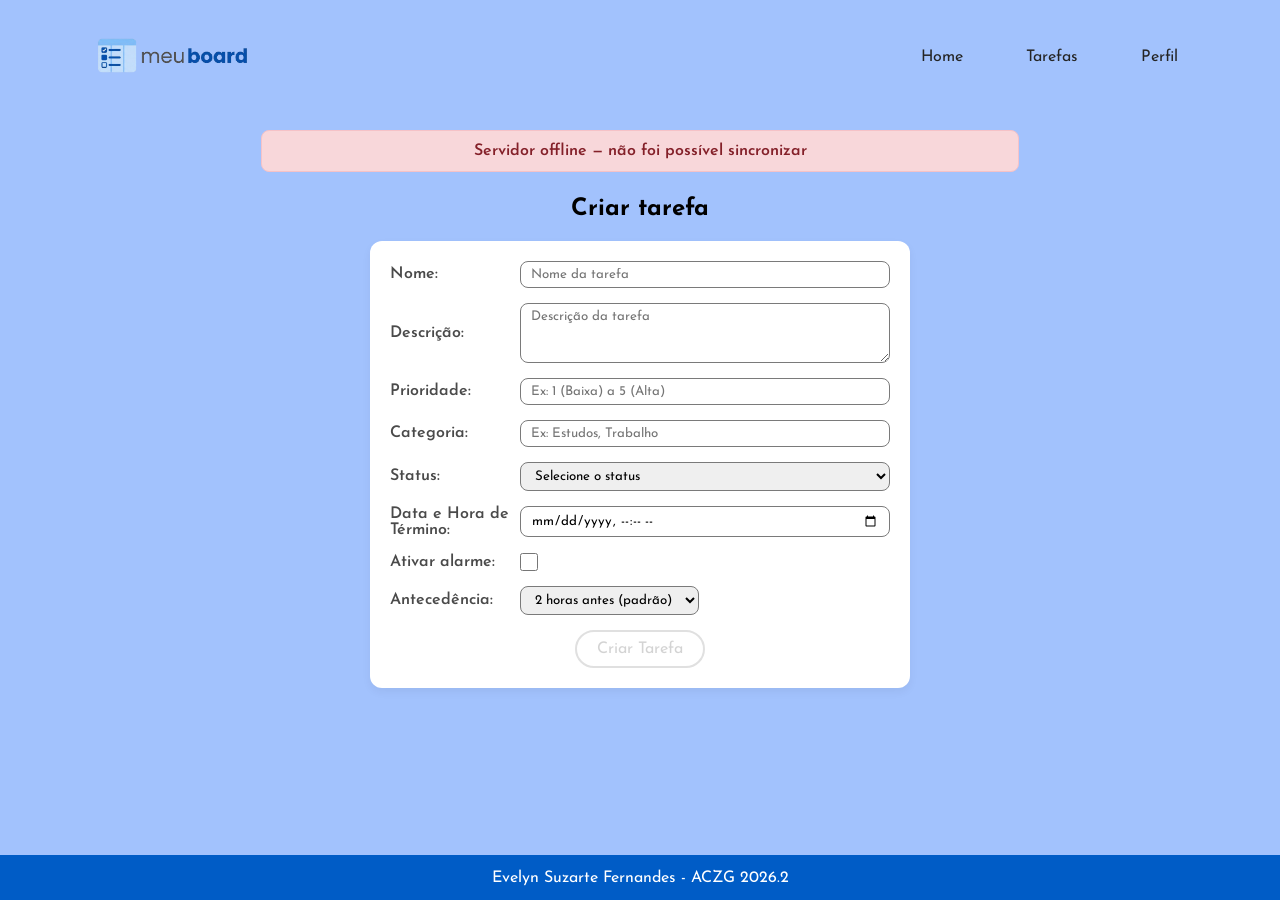
<file: src/main/resources/static/html/criar-tarefa.html>
<!DOCTYPE html>
<html lang="en">
<head>
    <meta charset="UTF-8">
    <meta name="viewport" content="width=device-width, initial-scale=1.0">
    <link rel="stylesheet" href="../css/style.css">
    <link href="https://fonts.googleapis.com/css2?family=Josefin+Sans:ital,wght@0,100..700;1,100..700&family=Tilt+Warp&display=swap" rel="stylesheet">
    <link rel="icon" type="image/png" href="../images/logo.png">
    <title>Criar tarefa - Meu board</title>
</head>
<body>

<header>
    <nav>
        <span><a href="index.html"><img class="logo" src="../images/logo2.png" alt="logo"></a></span>
        <ul>
            <li><a href="index.html">Home</a></li>
            <li><a href="listar-tarefas.html">Tarefas</a></li>
            <li><a href="index.html">Perfil</a></li>
        </ul>
    </nav>
</header>

<main>

    <section class="adicionar-tarefa">
        <h1>Criar tarefa</h1>
        <form class="formulario-adicionar-tarefa">
            <div class="form-nome">
                <label>Nome:</label>
                <input type="text" placeholder="Nome da tarefa">
            </div>
            <div class="form-descricao">
                <label>Descrição:</label>
                <textarea placeholder="Descrição da tarefa"></textarea>
            </div>
            <div class="form-prioridade">
                <label>Prioridade:</label>
                <input type="number" placeholder="Ex: 1 (Baixa) a 5 (Alta)">
            </div>
            <div class="form-categoria">
                <label>Categoria:</label>
                <input type="text" placeholder="Ex: Estudos, Trabalho">
            </div>
            <div class="form-status">
                <label>Status:</label>
                <select name="status" >
                    <option value="">Selecione o status</option>
                    <option value="todo">To Do (A Fazer)</option>
                    <option value="doing">Doing (Em Andamento)</option>
                    <option value="done">Done (Concluído)</option>
                </select>
            </div>
            <div class="form-dataTermino">
                <label>Data e Hora de Término:</label>
                <input type="datetime-local">
            </div>
            <div class="form-alarme">
                <label for="alarme">Ativar alarme:</label>
                <input type="checkbox" id="alarme" name="alarme">
            </div>
            <div class="form-antecedencia">
                <label for="antecedencia">Antecedência:</label>
                <div class="antecedencia-controles">
                    <select id="antecedencia" name="antecedenciaMinutos">
                        <option value="15">15 minutos antes</option>
                        <option value="30">30 minutos antes</option>
                        <option value="60">1 hora antes</option>
                        <option value="120" selected>2 horas antes (padrão)</option>
                        <option value="1440">24 horas antes</option>
                        <option value="custom">Personalizado (min)</option>
                    </select>
                    <input type="number" id="antecedencia-custom" class="antecedencia-custom" min="1" placeholder="Minutos" style="display: none;">
                </div>
            </div>

            <button type="submit" class="btn-enviar">Criar Tarefa</button>
        </form>
    </section>


<footer>
    <span>Evelyn Suzarte Fernandes - ACZG 2026.2</span>
</footer>
<script src="../js/script.js"></script>

</body>
</html>
</file>
<file: src/main/resources/static/css/style.css>
* {
    margin: 0;
    padding: 0;
}

body{
    display: grid;
    overflow-x: hidden;
    grid-template-rows: 1fr auto;
    grid-template-areas:
        "cabecalho"
        "conteudo"
        "rodape";
    font-family: "Josefin Sans", sans-serif;
    font-weight: 400;
    background-color: rgb(162 194 253);
}


button {
    padding: 9px 20px;
    cursor: pointer;
    font-size: 16px;
    border-radius: 30px;
    border: 2px solid #ccc;
    background-color: #fff;
    transition: all 0.3s ease-in-out;
    font-family: "Josefin Sans", sans-serif;
}
.btn-tarefa {
    min-width: 200px;
}
.btn-tarefa:hover {
    border-color: #00bcd4;
    color: #00bcd4;
    box-shadow: 0 0 15px rgba(0, 188, 212, 0.7);
}


.btn-main{
    display: flex;
    flex-direction: column;
    justify-content: center;
    align-items: center;
    padding: 20px;
    gap: 15px;

}


.listar-tarefa{
    grid-area: conteudo;
    display: grid;
    justify-content: center;
    align-items: center;
}

h1{
    display: grid;
    justify-content: center;
    align-items: center;
}


table {
    width: 90%;
    border: 1px solid #7a7a7a;
    border-collapse: collapse;
    font-family: "Josefin Sans", sans-serif;
    margin: 20px auto;
}

table th {
    background-color: #192bff;
    color: #ffffff;
    padding: 10px;
    border: 1px solid #7a7a7a;
    text-align: center;
}

table td {
    padding: 10px;
    border: 1px solid #7a7a7a;
}

.adicionar-tarefa{
    padding: 10px;
    text-align: center;
}

input, select, textarea {
    border-radius: 8px;
    border: 1px solid #7a7a7a;
    padding: 6px 10px;
    font-family: "Josefin Sans", sans-serif;
    box-sizing: border-box;
}



/* Container principal do formulário */
.formulario-adicionar-tarefa {
    max-width: 500px;
    margin: 20px auto;
    padding: 20px;
    background-color: #ffffff;
    border-radius: 12px;
    box-shadow: 0 4px 10px rgba(0, 0, 0, 0.05);
}

/* Transforma cada bloco em uma linha de "tabela" com 2 colunas */
.form-nome,
.form-descricao,
.form-prioridade,
.form-categoria,
.form-status,
.form-dataTermino,
.form-alarme,
.form-antecedencia {
    display: grid;
    grid-template-columns: 130px 1fr; /* 1ª coluna fixa para o texto, 2ª coluna ocupa o resto */
    align-items: center;              /* Alinha verticalmente o texto com o campo */
    margin-bottom: 15px;              /* Afasta uma linha da outra */
}

.form-alarme input[type="checkbox"] {
    justify-self: start;
    width: 18px;
    height: 18px;
    cursor: pointer;
}

.antecedencia-controles {
    display: flex;
    gap: 8px;
    align-items: center;
}

.antecedencia-custom {
    width: 90px;
}

/* Estilo do texto (Labels) */
.formulario-adicionar-tarefa label {
    font-family: "Josefin Sans", sans-serif;
    font-weight: 600;
    color: #4a4a4a;
    text-align: left;                 /* Garante o texto alinhado à esquerda */
}


/* Ajuste específico para a caixa de descrição não ficar muito alta */
.formulario-adicionar-tarefa textarea {
    height: 60px;
    resize: vertical;
}

.formulario-listar input[name="nome"] {
    width: 180px;         /* Deixa o campo do nome mais largo */
    padding: 10px 8px;    /* Aumenta a altura interna da caixa de texto */
    font-size: 15px;      /* Deixa a letra um pouco maior e mais legível */
    text-wrap: wrap;
}

.formulario-listar input[name="descricao"] {
    width: 280px;         /* Deixa o campo de descrição bem maior para caber o texto */
    padding: 10px 8px;    /* Mesma altura interna para manter o padrão */
    font-size: 15px;
}


.btn-salvar, .btn-excluir {
    color: white;
    border: none;
    padding: 4px 8px;
    cursor: pointer;
    border-radius: 4px;
    font-family: "Josefin Sans", sans-serif;
    font-size: 14px;
    font-weight: bold;
    align: center;
}

.btn-salvar {
    background-color: #28a745;
}

.btn-excluir {
    background-color: #dc3545;
    margin-left: 5px;
}


header nav {
    display: flex;
    grid-area: conteudo;
    justify-content: space-around;
    align-items: center;
    width: 100vw;
}

ul {
    display: flex;
    align-items: center;
    justify-content: space-around;
    list-style: none;
    width: 25%;
}
nav h2 {
    font-weight: 300;
}

ul li a {
    text-decoration: none;
    color: rgb(36, 36, 36);

}

li a:hover {
    transform: scale(1.05);
    border-bottom: 1.3px solid black;
}

.logo {
    width: 30%;
}


footer{
    display: flex;
    align-items: center;
    justify-content: center;
    position: fixed;
    bottom: 0;
    height: 5%;
    width: 100vw;
    background-color: #005cc6;
    color: #ffffff;
}

.banner-status-api {
    margin: 15px auto;
    padding: 12px 18px;
    max-width: 720px;
    border-radius: 8px;
    background-color: #f8d7da;
    color: #842029;
    border: 1px solid #f5c2c7;
    font-weight: 600;
    text-align: center;
}

button:disabled {
    opacity: 0.6;
    cursor: not-allowed;
}

.painel-alarmes {
    margin: 15px auto;
    padding: 14px 18px;
    max-width: 720px;
    border-radius: 8px;
    background-color: #fff3cd;
    color: #664d03;
    border: 1px solid #ffecb5;
}

.painel-alarmes-cabecalho {
    display: flex;
    justify-content: space-between;
    align-items: center;
    margin-bottom: 8px;
    font-weight: 700;
}

.painel-alarmes ul {
    display: block;
    width: auto;
    list-style: disc;
    padding-left: 20px;
}

.painel-alarmes li {
    margin: 4px 0;
}

.btn-dispensar-alarme {
    padding: 4px 10px;
    font-size: 12px;
    border-radius: 6px;
}
</file>
